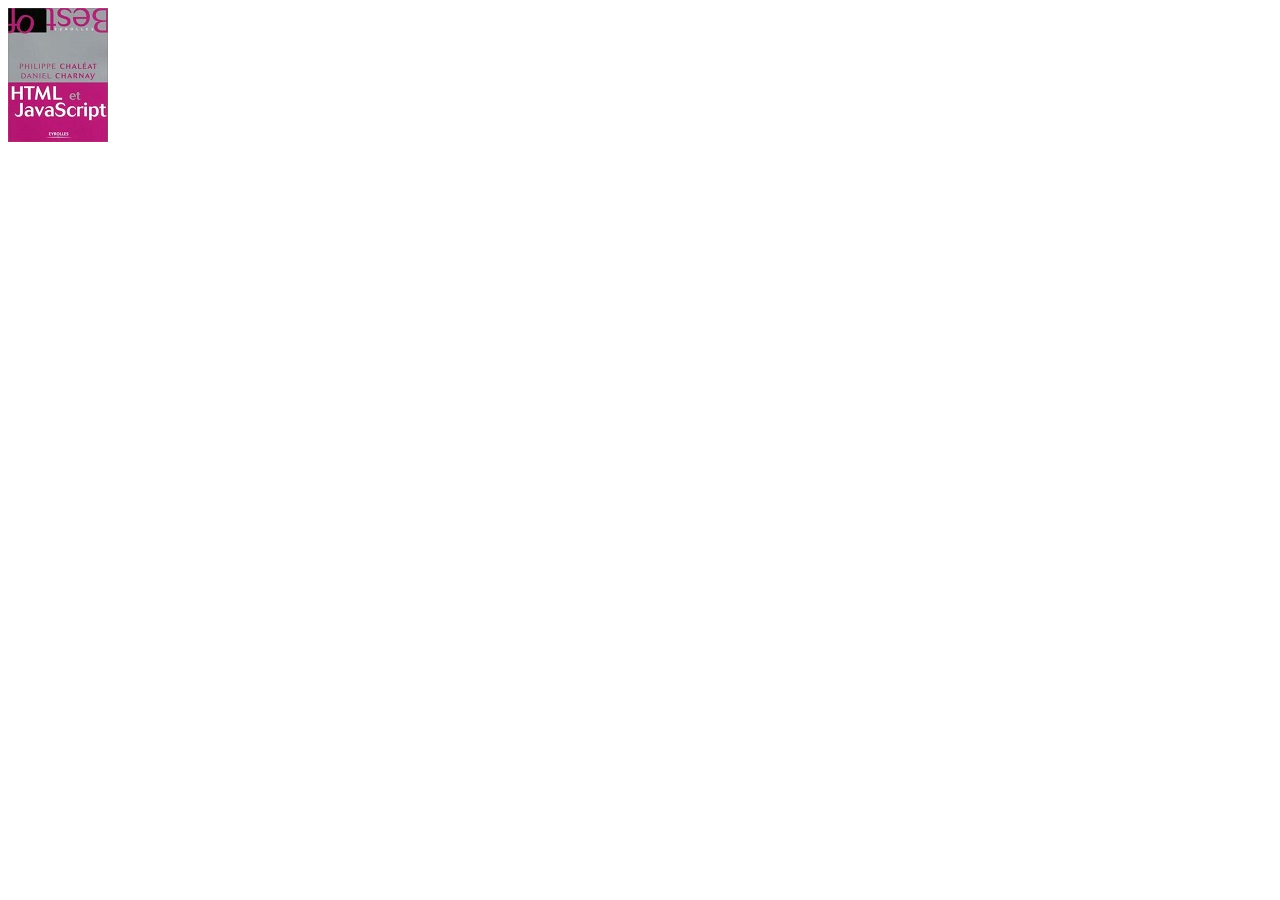
<file: Exercice 1/index.html>
﻿<!DOCTYPE html>
<html>
  <head>
    <meta charset="utf-8">
    <title>Exercice 1</title>
  </head>
  <body>
      <img src="images/image1.jpg" id="image1" />
      <script>

   

      </script>
  </body>
</html>
</file>
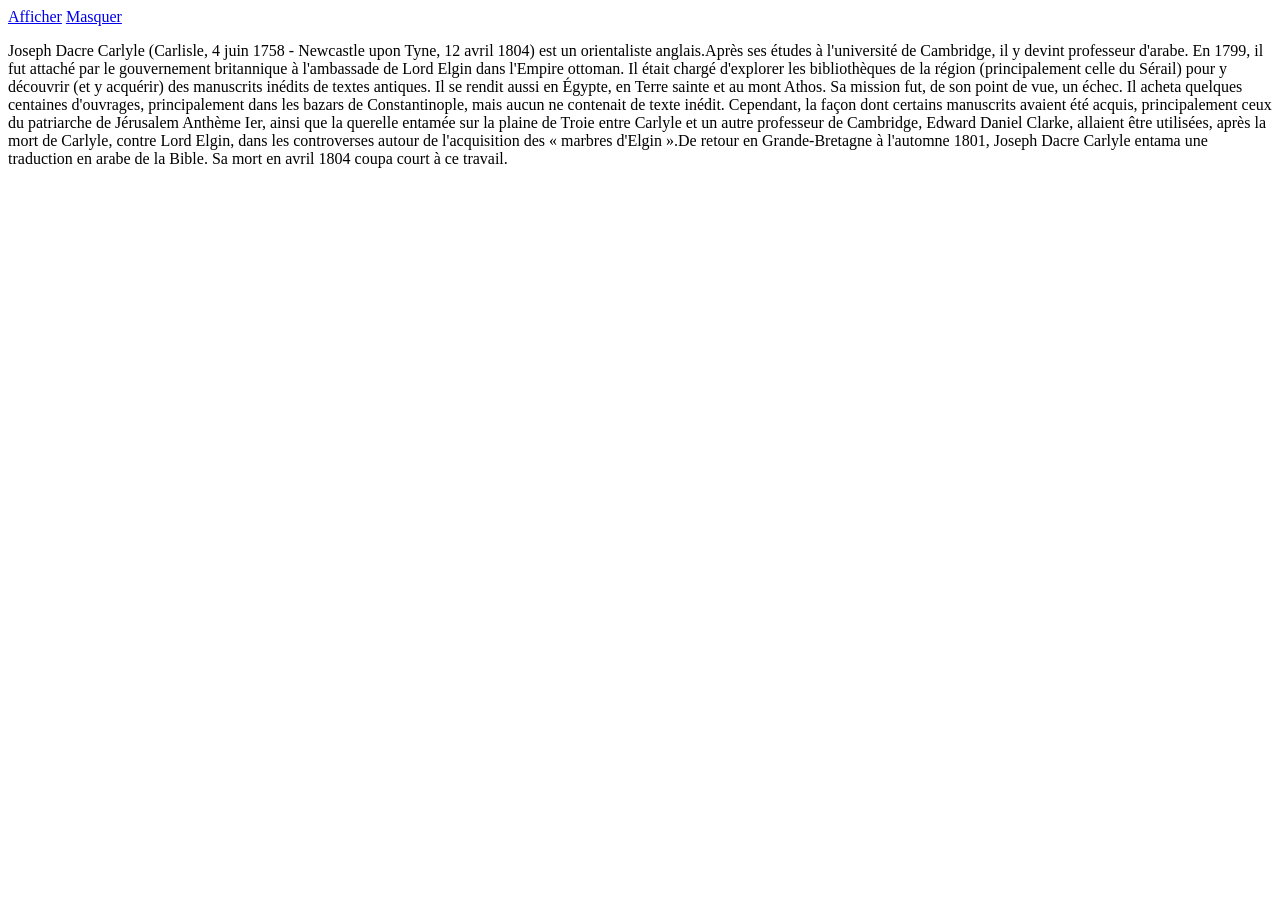
<file: Exercice 2/index.html>
﻿<!DOCTYPE html>
<html>
<head>
    <meta charset="utf-8">
    <title>Exercice 2</title>
</head>
<body>
    <a href="#">Afficher</a>
    <a href="#">Masquer</a>
    <div id="texte">
        <p>Joseph Dacre Carlyle (Carlisle, 4 juin 1758 - Newcastle upon Tyne, 12 avril 1804) est un 
        orientaliste anglais.Après ses études à l'université de Cambridge, il y devint professeur d'arabe. 
        En 1799, il fut attaché par le gouvernement britannique à l'ambassade de Lord Elgin dans l'Empire ottoman. 
        Il était chargé d'explorer les bibliothèques de la région (principalement celle du Sérail) pour y découvrir 
        (et y acquérir) des manuscrits inédits de textes antiques. Il se rendit aussi en Égypte, en Terre sainte et 
        au mont Athos. Sa mission fut, de son point de vue, un échec. Il acheta quelques centaines d'ouvrages, 
        principalement dans les bazars de Constantinople, mais aucun ne contenait de texte inédit. Cependant, 
        la façon dont certains manuscrits avaient été acquis, principalement ceux du patriarche de Jérusalem 
        Anthème Ier, ainsi que la querelle entamée sur la plaine de Troie entre Carlyle et un autre professeur 
        de Cambridge, Edward Daniel Clarke, allaient être utilisées, après la mort de Carlyle, contre Lord Elgin,
        dans les controverses autour de l'acquisition des « marbres d'Elgin ».De retour en Grande-Bretagne à 
        l'automne 1801, Joseph Dacre Carlyle entama une traduction en arabe de la Bible. Sa mort en avril 1804 
        coupa court à ce travail.</p>
    </div>

    <script>

    </script>
</body>
</html>
</file>
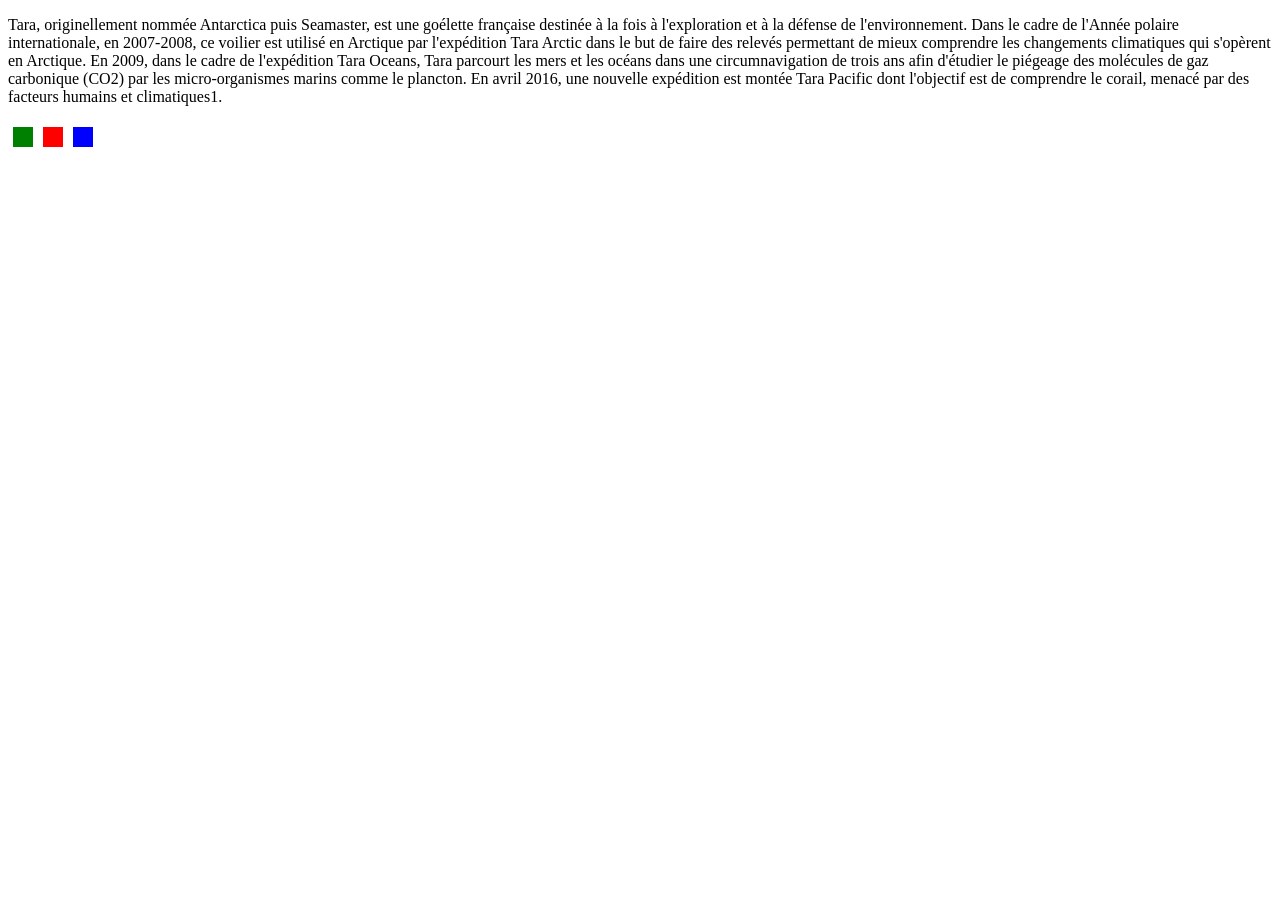
<file: Exercice 3/index.html>
﻿<!DOCTYPE html>
<html>
<head>
    <meta charset="utf-8">
    <title>Exercice 3</title>
    <link rel="stylesheet" href="style.css" />
</head>
<body>
    <div id="texte">
        <p>Tara, originellement nommée Antarctica puis Seamaster, 
        est une goélette française destinée à la fois à l'exploration 
        et à la défense de l'environnement. Dans le cadre de l'Année 
        polaire internationale, en 2007-2008, ce voilier est utilisé 
        en Arctique par l'expédition Tara Arctic dans le but de faire 
        des relevés permettant de mieux comprendre les changements 
        climatiques qui s'opèrent en Arctique. En 2009, dans le cadre 
        de l'expédition Tara Oceans, Tara parcourt les mers et les
        océans dans une circumnavigation de trois ans afin d'étudier
        le piégeage des molécules de gaz carbonique (CO2) par les 
        micro-organismes marins comme le plancton. En avril 2016, une 
        nouvelle expédition est montée Tara Pacific dont l'objectif 
        est de comprendre le corail, menacé par des facteurs humains 
        et climatiques1.</p>
    </div>
    <div>
        <div class="color green"></div>
        <div class="color red"></div>
        <div class="color blue"></div>
    </div>

    <script>
        



    </script>
</body>
</html>
</file>
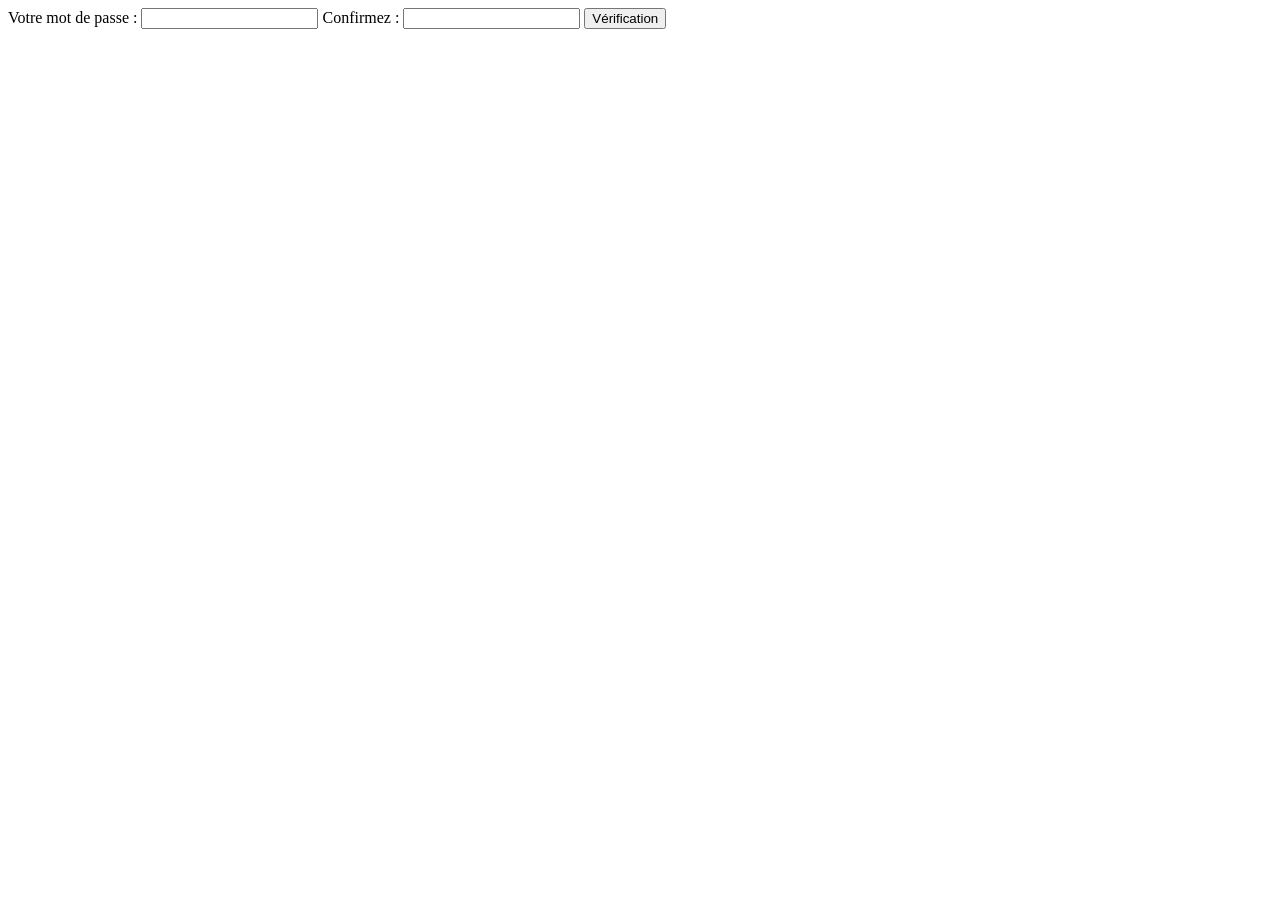
<file: Exercice 4/index.html>
﻿<!DOCTYPE html>
<html>
<head>
    <meta charset="utf-8">
    <title>Exercice 4</title>
</head>
<body>
    <form>
        <label for="motdepasse">Votre mot de passe : </label><input type="text" name="motdepasse" value="" id="motdepasse" />
        <label for="confirmation">Confirmez : </label><input type="text" name="confirmation" value="" id="confirmation" />
        <button type="button" name="button">Vérification</button>
    </form>

    <script>
       

    </script>
</body>
</html>
</file>
<file: Exercice 3/style.css>
.color {
    float: left;
    width: 20px;
    height: 20px;
    margin: 5px;
}

.green {
    background-color: green;
}

.red {
    background-color: red;
}

.blue {
    background-color: blue;
}
</file>
